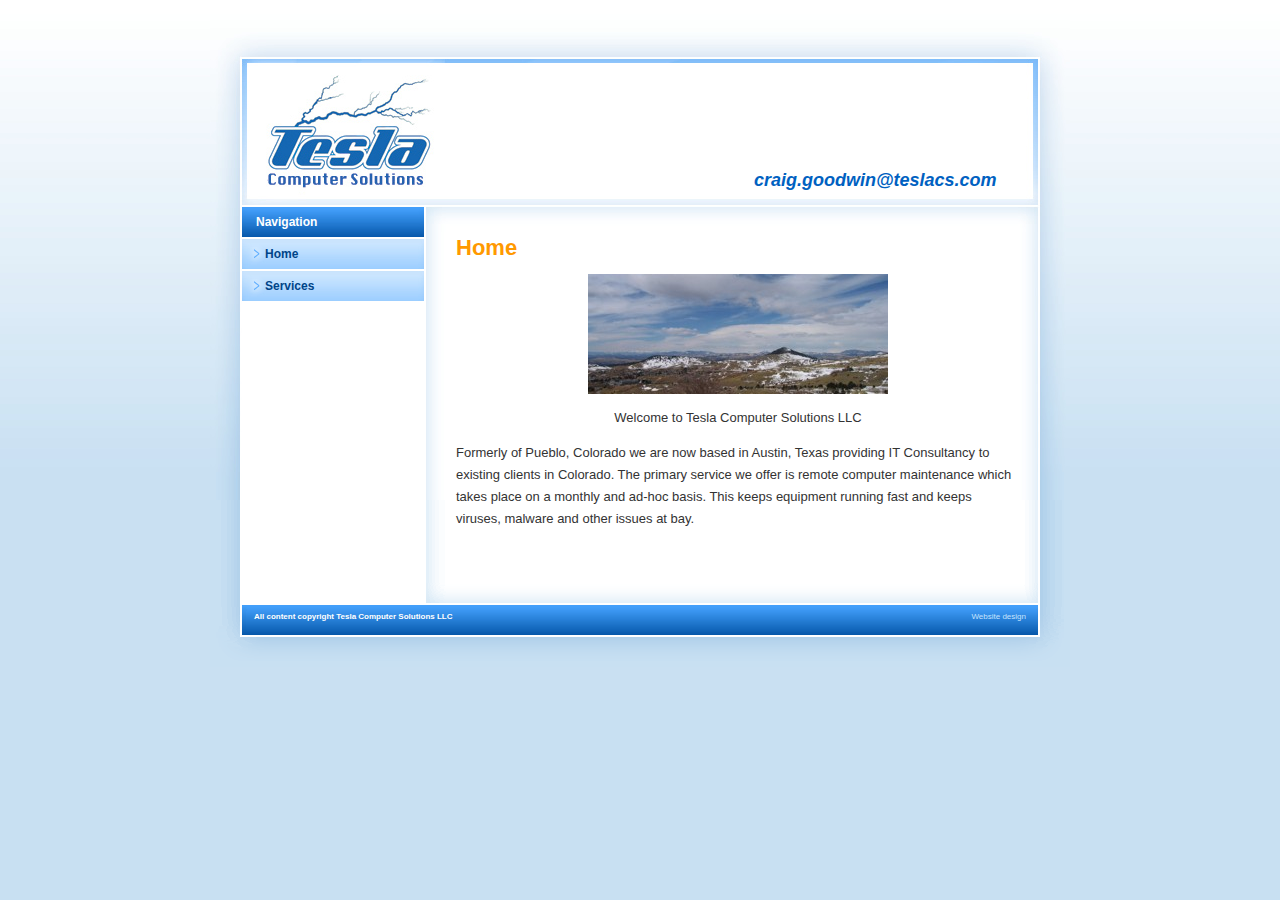
<file: index.html>
<!DOCTYPE html PUBLIC "-//W3C//DTD XHTML 1.0 Strict//EN" "http://www.w3.org/TR/xhtml1/DTD/xhtml1-strict.dtd">
<meta charset="utf-8" />
<head>
<meta name="description" content="Tesla Computer Solutions LLC - Computer Repair and Maintenance">
<meta name="keywords" content="Tesla Computer Solutions LLC - Computer Repair and Maintenance">
<link rel="stylesheet" type="text/css" href="style.css">
<title>Tesla Computer Solutions LLC - Computer Repair and Maintenance</title>
	
<link rel="index" title="Tesla Computer Solutions LLC" href="https://www.teslacs.com/">

</head>

<div id="pagewidth">
<div id="page">

<div id="header">

<!--<h1><a href="https://www.teslacs.com" title="Tesla Computer Solutions LLC">Tesla Computer Solutions LLC</a></h1>
<h2>Computer Repair and Maintenance</h2>
-->
<h2><br><a href="mailto:craig.goodwin@teslacs.com">craig.goodwin@teslacs.com</a></h2><a href="mailto:craig.goodwin@teslacs.com">

</a></div><a href="mailto:craig.goodwin@teslacs.com">
</a><div id="wrapper" class="clearfix"><a href="mailto:craig.goodwin@teslacs.com">
</a><div id="content"><a href="mailto:craig.goodwin@teslacs.com">

</a><h1><a href="mailto:craig.goodwin@teslacs.com"></a><a href="http://www.teslacs.com/" rel="bookmark" title="Home">Home</a></h1>
<p style="text-align: center;"><img class="aligncenter size-medium wp-image-70" style="border: 0pt none;" title="Colorado Mountains" src="img/colo-300x120.jpg" alt="Colorado Mountains" width="300" height="120"></a></p>
<p style="text-align: center;">Welcome to Tesla Computer Solutions LLC</p>
<p>Formerly of Pueblo, Colorado we are now based in Austin, Texas providing IT Consultancy to existing clients in Colorado.
The primary service we offer is remote computer maintenance which takes place on a monthly and ad-hoc basis.  This keeps equipment running fast and keeps viruses, malware and other issues at bay.  
</p>
</div>

<div id="sidebar">

<h2>Navigation</h2>

<ul id="menu">
<li><a href="https://www.teslacs.com/" title="Home">Home</a></li>
<li><a href="services.html" title="Services">Services</a></li>
<!--<li class="page_item page-item-37"><a href="https://www.teslacs.com/contact-us/" title="Contact Me">Contact Me</a></li>
<li class="page_item page-item-55"><a href="https://www.teslacs.com/blog/" title="Blog">Blog</a></li>
<li class="page_item page-item-152"><a href="https://www.teslacs.com/invoice/" title="Invoice">Invoice</a></li>
-->
</ul>

</div>
	
<div id="footer">

<div id="footertext">
All content copyright  
<a href="https://www.teslacs.com/" title="Tesla Computer Solutions LLC">Tesla Computer Solutions LLC</a>
</div>

<div id="credits">
<a href="https://www.techdesigns.co.uk/" title="Website Design">Website design</a>
</div>

</div>
</html>
</file>
<file: style.css>
/*
Theme Name: Company Website 001
Description: Ideal for a company website.  Valid XHTML 1.0 Strict and CSS.
Version: 1.2
Author: Joey Robinson
Author URI: http://www.techdesigns.co.uk
Tags: 2 columns, white, fixed width, 860px, company website, valid XHTML
*/

html, body{ margin:0px 0px 20px 0px; padding:0; text-align:center; background: url(img/background.jpg) top center repeat-x #C8E0F2; font-family:verdana,arial;} 
 
#pagewidth{ width:860px; text-align:left; margin-left:auto; margin-right:auto; background: url(img/page_bg.gif) top center repeat-y;} 

#page{ width:860px; background: url(img/page_header.jpg) top center no-repeat; padding:59px 0px 0px 0px;} 

#header{ position:relative; height:146px; width:796px; padding: 0px 0px 0px 0px; margin: 0px auto 0px auto;background: url(img/header.jpg) top center no-repeat; overflow:hidden;} 
#header h1{margin:80px 0px 0px 0px;padding:72px 0px 0px 12px; font-weight: bold; font-family:arial; font-size:38px; color:#0061C1;}
#header h1 a{color:#0061C1; text-decoration:none;}
#header h1 a:hover{color:#53A9FF; text-decoration:none;}
#header h2{margin:90px 0px 0px 500px;padding:0px 0px 0px 12px; font-weight: bold; font-family:arial; font-size:18px; color:#0061C1; font-style:italic;}
#header h2 a{color:#0061C1; text-decoration:none;}

#sidebar{ width:182px; float:left; position:relative; padding: 2px 2px 0px 32px;}
#sidebar h2{ width:163px; float:left; position:relative; margin: 0px 0px 2px 0px; padding: 8px 5px 8px 14px; height: 14px; display: block; font-family: verdana,arial; font-size: 12px; text-decoration:none; font-weight:bold; color:#FFFFFF; background:url(img/menu_header.jpg) top left no-repeat;}


#menu {list-style: none; clear:left; }
ul#menu {padding: 0px 0px 0px 0px; margin: 0px 0px 0px 0px;list-style: none; width:182px;}
ul#menu li{margin: 0px 0px 2px 0px; display: block; font-family: verdana,arial; font-size: 12px; text-decoration:none; font-weight:bold;}
ul#menu li a{ width: 154px; display: block; background:url(img/menu.jpg) top left no-repeat; padding: 8px 5px 8px 23px; text-decoration:none; color:#004488;margin: 0px 0px 0px 0px; vertical-align: bottom;}
ul#menu li a:hover{ background-repeat: no-repeat; background-position: -182px 0px; background-image:url(img/menu.jpg); text-decoration:none; color:#FFFFFF; }


#newsmenu {list-style: none; clear:left; }
ul#newsmenu {padding: 0px 0px 0px 0px; margin: 0px 0px 0px 0px;list-style: none; width:182px;}
ul#newsmenu li{margin: 0px 0px 2px 0px; display: block; font-family: verdana,arial; font-size: 12px; text-decoration:none; font-weight:bold;}
ul#newsmenu li a{ width: 154px; display: block; background:url(img/menu.jpg) top left no-repeat; padding: 8px 5px 8px 23px; text-decoration:none; color:#004488;margin: 0px 0px 0px 0px; vertical-align: bottom;}
ul#newsmenu li a:hover{ background-repeat: no-repeat; background-position: -182px 0px; background-image:url(img/menu.jpg); text-decoration:none; color:#FFFFFF; }

#linksmenu {list-style: none; clear:left; }
ul#linksmenu {padding: 0px 0px 0px 0px; margin: 0px 0px 0px 0px;list-style: none; width:182px;}
ul#linksmenu li{margin: 0px 0px 2px 0px; display: block; font-family: verdana,arial; font-size: 12px; text-decoration:none; font-weight:bold;}
ul#linksmenu li a{ width: 154px; display: block; background:url(img/menu_3.jpg) top left no-repeat; padding: 8px 5px 8px 23px; text-decoration:none; color:#444444;margin: 0px 0px 0px 0px; vertical-align: bottom;}
ul#linksmenu li a:hover{ background-repeat: no-repeat; background-position: -182px 0px; background-image:url(img/menu_3.jpg); text-decoration:none; color:#FFFFFF; }


#content{ float: right; display:inline; position: relative; width:564px; padding: 30px 50px 30px 30px;}
#content h1{ color:#FF9900; font-family:arial; font-size: 22px; padding: 0px 0px 0px 0px; margin: 0px; clear:left;}
#content h1 a{ color:#FF9900; font-family:arial; font-size: 22px; padding: 0px 0px 0px 0px; margin: 0px; text-decoration:none;}
#content h1 a:hover{ color:#333333; font-family:arial; font-size: 22px; padding: 0px 0px 0px 0px; margin: 0px; text-decoration:none;}
#content p{ color:#333333; font-size: 13px; line-height:1.7em;}
#content a{ color:#333333; }
#content a:hover{ color:#333333; text-decoration:none;}
#content ul{ color:#333333; font-size: 13px; line-height:1.7em;}
#content ol{ color:#333333; font-size: 13px; line-height:1.7em;}



#submenu {list-style: none; margin: 0px; padding: 0px; width: 224px; background: url(img/submenu_bg.gif) top center repeat-y; float:right;}

.submenuheader{ width:160px; display:block; margin: 0px 2px 2px 22px; background: url(img/submenu_header.gif) top left no-repeat; color:#FFFFFF; font-family: verdana; font-size: 12px; text-decoration:none; font-weight:bold; padding:10px 5px 8px 15px;}
.submenutop {margin: 0px; padding: 0px; width: 224px; height:22px;background: url(img/submenu_top.gif) top left no-repeat; display: block;}
.submenubase {margin: -2px 0px 0px 0px; padding: 0px; width: 224px; height:22px;background: url(img/submenu_base.gif) top left no-repeat; display: block;}

#submenunav {list-style: none; margin: 2px 2px 0px 22px; padding: 0px;}
ul#submenunav {padding: 0px;}
ul#submenunav li{margin: 0px 0px 2px 0px; padding: 0px; display: block; font-family: verdana; font-size: 12px; text-decoration:none; font-weight:bold;}
ul#submenunav li a{ width: 160px; display: block; background: url(img/submenu.gif) top left no-repeat; padding: 5px 5px 5px 15px; text-decoration:none; color:#0054BF; margin: 0px;}
ul#submenunav li a:hover{ display: block; background-repeat: no-repeat; background-position: -180px 0px; background-image: url(img/submenu.gif); color:#FFFFFF; }
ul#submenunav li ul{padding: 2px 0px 0px 0px; list-style: none; margin:0px 0px 0px 0px;}
ul#submenunav li ul li{margin: 0px 0px 2px 0px; padding: 0px; display: block; font-family: verdana; font-size: 12px; text-decoration:none; font-weight:bold; }
ul#submenunav li ul li a{ width: 160px; display: block; background: url(img/submenu.gif) top left no-repeat; padding: 5px 5px 5px 15px; text-decoration:none; color:#0054BF; margin: 0px;}
ul#submenunav li ul li a:hover{ display: block; background-repeat: no-repeat; background-position: -180px 0px; background-image: url(img/submenu.gif); color:#FFFFFF; }


blockquote { margin:20px; padding:8px 8px 8px 15px;}
blockquote p {background-color:inherit; color:#505050; font-size:0.9em; line-height:1.3em;}
label {background-color:inherit; color:#606060; font-size:0.9em; font-weight:bold;}
table#wp-calendar {margin:0 0 20px; width:140px;}
code {font-size:1.2em; display:block; padding:5px 5px 5px 8px; margin:5px 0 15px 0;}

#s,#submit {background-color:#ffffff; border:1px solid #cccccc; color:#505050; font-size:0.9em; margin:0 0 16px; padding:4px; width:130px;}
#author,#email,#url,#comment {border:1px solid #cccccc; font-family:Verdana,Tahoma,Arial,Sans-Serif; font-size:1em; margin:0; padding:4px;}
#commentsection {margin:25px 0 0;}
#commentsection p {margin:0 0 6px;}



img.centered {display:block; margin-left:auto; margin-right:auto;}
img.alignright {padding:4px; margin:0 0 2px 7px; display:inline;}
img.alignleft {padding:4px; margin:0 7px 2px 0; display:inline;}
.aligncenter { display: block; margin-left: auto; margin-right: auto;}
.alignright {float:right;}
.alignleft {float:left;}

.divider{height: 20px; width:540px; background: url(img/divider.jpg) top center no-repeat; margin: 10px auto 20px auto;}
.left {border:1px solid #cccccc; float:left; margin:10px 15px 10px 0;}
.right {border:1px solid #cccccc; float:right; margin:10px 0 5px 10px;}
.center {border:1px solid #aaaaaa; margin:5px auto 12px; text-align:center;}
.textright {text-align:right;}
.small {font-size:0.8em;}
.bold {font-weight:bold;}
.hide {display:none;}
.post {margin:0px;}
.postinfo { color:#606060; font-size:0.9em; font-weight:bold; line-height:1.5em; margin:0px; padding:8px 0px 8px 0px;}
.comment { color:#606060; margin:0 0 10px; padding:8px 5px 0 8px;}
.comment p {font-size:0.9em; line-height:1.3em; margin:0 0 6px; padding-bottom:5px;}
.gravatarside {float:right; width:48px; height:48px; margin:0 5px 5px 5px;}
.wp-caption { border: 1px solid #ddd; text-align: center; background-color: #f3f3f3; padding-top: 4px; margin: 10px; -moz-border-radius: 3px; -khtml-border-radius: 3px; -webkit-border-radius: 3px; border-radius: 3px;}
.wp-caption img { margin: 0; padding: 0; border: 0 none;}
.wp-caption-dd { font-size: 11px; line-height: 17px; padding: 0 4px 5px; margin: 0;}



.alignleft {
 float: left;
}

.alignright {
 float: right;
}



#footer{ height:55px; background:url(img/footer.gif) top center no-repeat; margin: 0px auto 0px auto; clear:both; text-align:left; padding: 39px 44px 0px 44px;width: 772px; } 
#footertext { font-family: verdana,arial; font-size: 8px; text-decoration:none; font-weight:bold; color:#FFFFFF; float:left;} 
#footertext a{ font-family: verdana,arial; font-size: 8px; text-decoration:none; font-weight:bold; color:#FFFFFF;} 
#footertext a:hover{ font-family: verdana,arial; font-size: 8px; text-decoration:none; font-weight:bold; color:#97CBFF;} 


#credits { font-family: verdana,arial; font-size: 8px; text-decoration:none; color:#C5E3FE; float:right;} 
#credits a{ font-family: verdana,arial; font-size: 8px; text-decoration:none; color:#C5E3FE;} 
#credits a:hover{ font-family: verdana,arial; font-size: 8px; text-decoration:none; color:#FFFFFF;} 

.clearfix:after { content: "."; display: block; height: 0; clear: both; visibility: hidden; }
 
.clearfix{display: inline-block;}

/* Hides from IE-mac \*/
* html .clearfix{height: 1%;}
.clearfix{display: block;}
/* End hide from IE-mac */ 


 
 /*printer styles*/ 
 @media print{ 
/*hide the left column when printing*/ 
#leftcol{display:none;} 
#twocols, #content{width:100%; float:none;}
}
</file>
